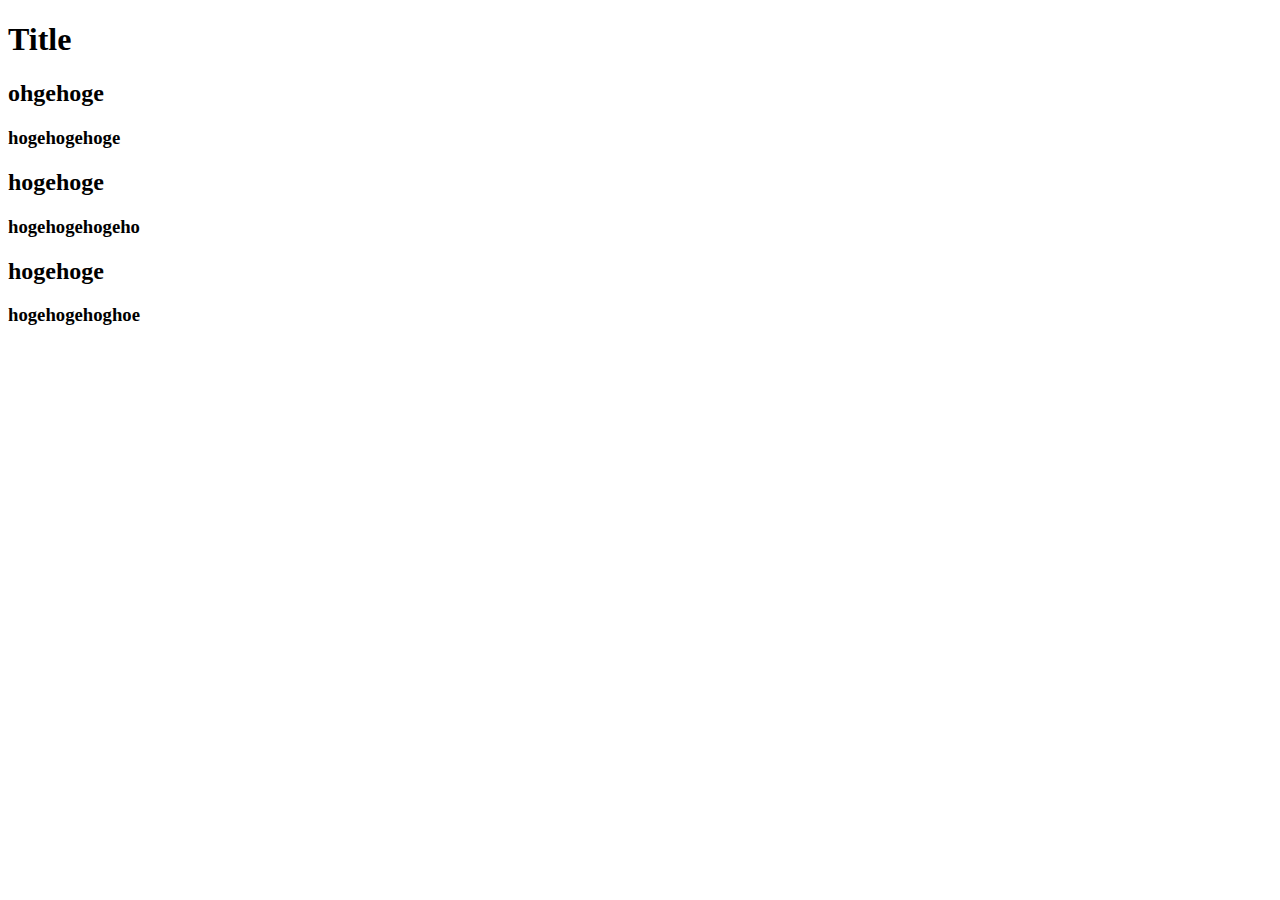
<file: blog/index.html>
<!DOCTYPE html>
<html lang="en">
<head>
    <meta charset="UTF-8">
    <meta name="viewport" content="width=device-width, initial-scale=1.0">
    <meta http-equiv="X-UA-Compatible" content="ie=edge">
    <title>Document</title>
</head>
<body>
    <h1>Title</h1>
    <h2>ohgehoge</h2>
    <h3>hogehogehoge</h3>
    <h2>hogehoge</h2>
    <h3>hogehogehogeho</h3>
    <h2>hogehoge</h2>
    <h3>hogehogehoghoe</h3>
</body>
</html>
</file>
